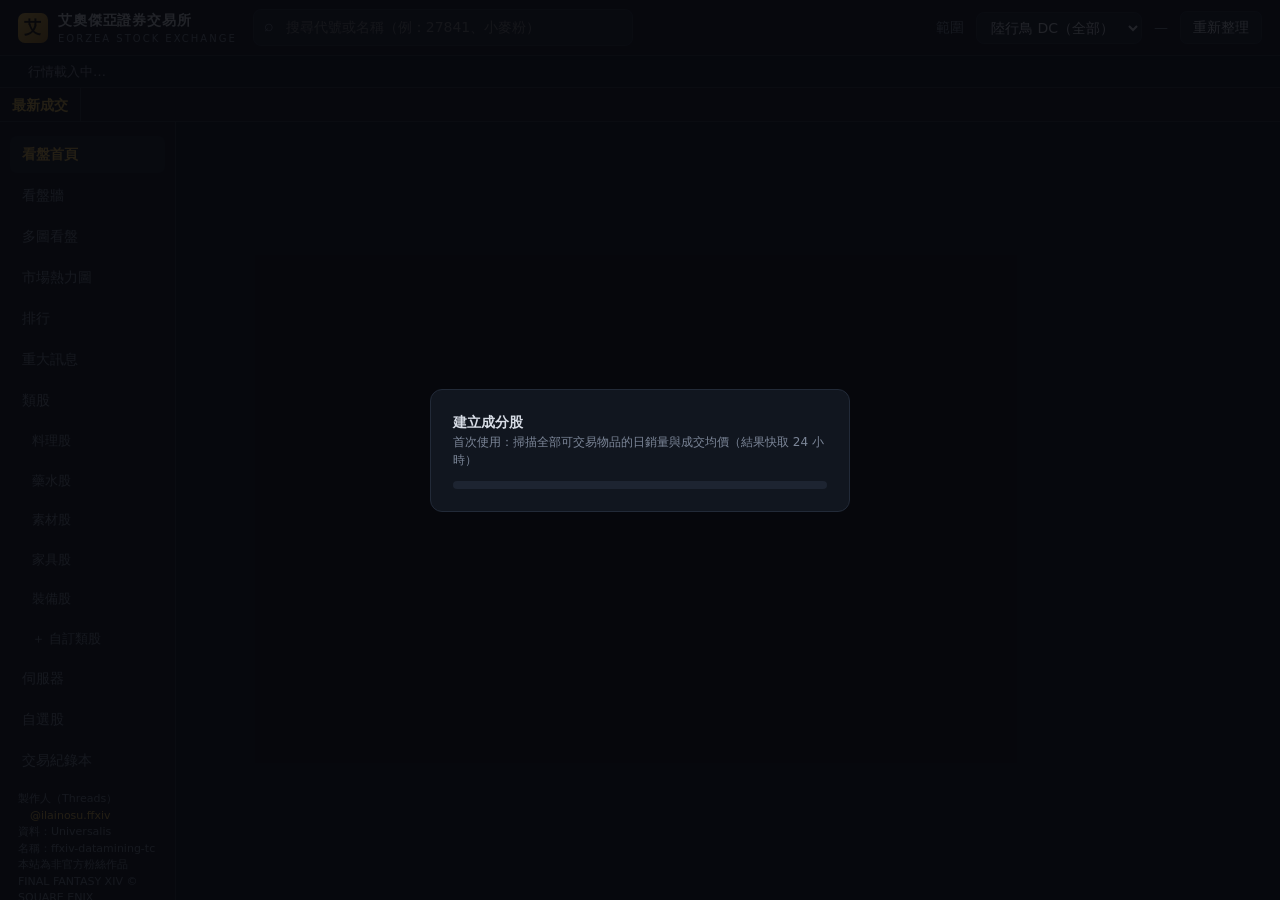
<file: eorzea-stock-exchange/index.html>
<!DOCTYPE html>
<html lang="zh-Hant">
<head>
<meta charset="utf-8">
<title>艾奧傑亞證券交易所</title>
<meta name="viewport" content="width=device-width,initial-scale=1,viewport-fit=cover">
<meta name="theme-color" content="#0a0d13">
<meta name="author" content="@ilainosu.ffxiv（Threads）">
<meta name="description" content="把 FF14 繁中服陸行鳥 DC 的市場板做成股票看盤 App：大盤指數、類股、K 線、看盤牆、交易紀錄本。資料來源 Universalis。">
<link rel="icon" href="data:image/svg+xml,%3Csvg xmlns='http://www.w3.org/2000/svg' viewBox='0 0 32 32'%3E%3Cdefs%3E%3ClinearGradient id='g' x1='0' y1='0' x2='1' y2='1'%3E%3Cstop offset='0' stop-color='%23e3b54a'/%3E%3Cstop offset='1' stop-color='%23a4721b'/%3E%3C/linearGradient%3E%3C/defs%3E%3Crect width='32' height='32' rx='7' fill='url(%23g)'/%3E%3Ctext x='16' y='23.5' font-size='21' font-weight='800' text-anchor='middle' fill='%231a1204' font-family='sans-serif'%3E%E8%89%BE%3C/text%3E%3C/svg%3E">
<link rel="preconnect" href="https://universalis.app" crossorigin>
<link rel="preconnect" href="https://raw.githubusercontent.com" crossorigin>
<link rel="stylesheet" href="css/style.css?v=20261127b">
<script defer src="js/items.js?v=20261127b"></script>
<script defer src="js/core.js?v=20261127b"></script>
<script defer src="js/data.js?v=20261127b"></script>
<script defer src="js/charts.js?v=20261127b"></script>
<script defer src="js/ui.js?v=20261127b"></script>
<script defer src="js/views.js?v=20261127b"></script>
<script defer src="js/journal.js?v=20261127b"></script>
<script defer src="js/main.js?v=20261127b"></script>
</head>
<body>
<div id="app">
  <header>
    <a class="logo" href="#/"><div class="mark">艾</div><div>艾奧傑亞證券交易所<small>EORZEA STOCK EXCHANGE</small></div></a>
    <div class="search"><input id="q" placeholder="搜尋代號或名稱（例：27841、小麥粉）" autocomplete="off"><div class="dropdown" id="dd"></div></div>
    <div class="hdr-right">
      <span class="muted">範圍</span>
      <select class="scope" id="scope"></select>
      <span class="muted" id="upd">—</span>
      <button class="btn" id="refresh" title="清除快取並重新抓取">重新整理</button>
    </div>
  </header>
  <div id="mbar"></div>
  <div id="ticker"><div class="lab">最新成交</div><div class="track" id="track"></div></div>
  <nav id="nav"></nav>
  <main id="view"></main>
  <footer id="mfoot" class="note"></footer>
</div>
<div id="overlay"><div class="box"><div id="ovt" style="font-weight:700">載入中…</div><div class="note" id="ovs"></div><div class="prog"><i id="ovp"></i></div></div></div>
<div id="modal"><div class="box" id="mbox"></div></div>

</body>
</html>
</file>
<file: eorzea-stock-exchange/css/style.css>
:root{
  --bg:#0a0d13;--panel:#11161f;--panel2:#161c27;--line:#222a38;--text:#d7dce5;--muted:#7c8698;
  --up:#ff4d55;--down:#22c07a;--flat:#9aa3b2;--gold:#e3b54a;--blue:#4ea1ff;
  --mono:"JetBrains Mono","Cascadia Mono","Roboto Mono",Consolas,"Courier New",monospace;
}
*{box-sizing:border-box}
/* 深色細捲軸（全站） */
@supports (-moz-appearance:none){*{scrollbar-width:thin;scrollbar-color:#2c3545 transparent}}  /* Firefox；Chrome/Edge 用下面的 webkit 樣式（無箭頭） */
::-webkit-scrollbar{width:8px;height:8px}
::-webkit-scrollbar-track{background:transparent}
::-webkit-scrollbar-thumb{background:#2c3545;border-radius:8px;border:2px solid transparent;background-clip:padding-box}
::-webkit-scrollbar-thumb:hover{background:#45516a;background-clip:padding-box}
::-webkit-scrollbar-corner{background:transparent}::-webkit-scrollbar-button{display:none}
html,body{margin:0;height:100%;background:var(--bg);color:var(--text);font:14px/1.5 "Noto Sans TC","Microsoft JhengHei","PingFang TC",system-ui,sans-serif}
a{color:inherit;text-decoration:none}
button,input,select,textarea{font:inherit;color:inherit}
.num{font-family:var(--mono);font-variant-numeric:tabular-nums;white-space:nowrap}
.up{color:var(--up)}.down{color:var(--down)}.flat{color:var(--flat)}.muted{color:var(--muted)}
#app{display:grid;grid-template-columns:176px 1fr;grid-template-rows:56px 32px 34px 1fr;height:100vh;min-width:1000px}
header{grid-column:1/3;display:flex;align-items:center;gap:16px;padding:0 18px;background:#0d1119;border-bottom:1px solid var(--line)}
.logo{display:flex;align-items:center;gap:10px;font-weight:700;letter-spacing:.06em;white-space:nowrap}
.logo .mark{width:30px;height:30px;border-radius:7px;background:linear-gradient(135deg,var(--gold),#a4721b);display:grid;place-items:center;color:#1a1204;font-weight:800;font-size:17px}
.logo small{display:block;font-size:10px;color:var(--muted);letter-spacing:.2em;font-weight:400}
.search{position:relative;flex:0 1 380px}
.search input{width:100%;background:var(--panel2);border:1px solid var(--line);border-radius:8px;padding:7px 12px 7px 32px;outline:none}
.search input:focus{border-color:var(--gold)}
.search::before{content:"⌕";position:absolute;left:11px;top:5px;color:var(--muted);font-size:16px}
.dropdown{position:absolute;top:40px;left:0;right:0;background:var(--panel2);border:1px solid var(--line);border-radius:8px;max-height:460px;overflow:auto;z-index:50;display:none;box-shadow:0 12px 30px #0008}
.dropdown .opt{display:flex;align-items:center;gap:10px;padding:6px 10px;cursor:pointer}
.dropdown .opt.on,.dropdown .opt:hover{background:#222b3a}
.dropdown .opt .cat{margin-left:auto;font-size:12px;color:var(--muted)}
.hdr-right{margin-left:auto;display:flex;align-items:center;gap:12px;white-space:nowrap}
select.scope{background:var(--panel2);border:1px solid var(--line);border-radius:8px;padding:6px 10px}
.btn{background:var(--panel2);border:1px solid var(--line);border-radius:7px;padding:5px 12px;cursor:pointer}
.btn:hover{border-color:var(--gold)}
.btn.primary{background:var(--gold);color:#1a1204;border-color:var(--gold);font-weight:700}
.btn.sm{padding:2px 8px;font-size:12px}
.btn.on{border-color:var(--gold);color:var(--gold)}
#ticker{grid-column:1/3;overflow:hidden;background:#0c1017;border-bottom:1px solid var(--line);white-space:nowrap;position:relative}
#ticker .track{display:inline-block;padding-left:100%;animation:tick 160s linear infinite;line-height:34px}
#ticker:hover .track{animation-play-state:paused}
#ticker .t{display:inline-flex;gap:6px;margin-right:28px;cursor:pointer;font-size:13px}
#ticker .lab{position:absolute;left:0;top:0;bottom:0;z-index:2;background:#0c1017;padding:0 12px;line-height:34px;color:var(--gold);font-weight:700;border-right:1px solid var(--line)}
@keyframes tick{from{transform:translateX(0)}to{transform:translateX(-100%)}}
nav{background:#0d1119;border-right:1px solid var(--line);padding:14px 10px;display:flex;flex-direction:column;gap:4px;overflow:auto}
nav a{padding:8px 12px;border-radius:7px;color:var(--muted)}
nav a:hover{background:var(--panel2);color:var(--text)}
nav a.on{background:var(--panel2);color:var(--gold);font-weight:700}
nav .sep{height:1px;background:var(--line);margin:8px 4px}
nav .sub{padding-left:22px;font-size:13px}
nav .foot{margin-top:auto;font-size:11px;color:var(--muted);padding:8px}
nav .ng{display:flex;flex-direction:column;gap:4px;border-radius:8px;transition:background .15s}
nav .ng.dragging{background:#1b2230;outline:1px dashed var(--gold);opacity:.9}
body.nav-dragging,body.nav-dragging *{cursor:grabbing!important;user-select:none}
nav a{-webkit-touch-callout:none;-webkit-user-select:none;user-select:none}
nav .nreset{color:var(--gold);cursor:pointer}
.maker a,#mfoot a{color:var(--gold)}.maker a:hover,#mfoot a:hover{text-decoration:underline}
nav .nedit-bar{display:flex;align-items:center;gap:6px;padding:4px 6px 8px;font-size:12px;color:var(--gold)}nav .nedit-bar span{margin-right:auto}
nav .ng.edit{flex-direction:row;align-items:center;outline:1px dashed #3a4458}
nav .ng.edit>a:not(:first-child){display:none}nav .ng.edit>a{flex:1}
nav .nmv{display:flex;gap:2px;margin-right:4px}nav .nmv button{background:var(--panel2);border:1px solid var(--line);border-radius:5px;padding:2px 7px;cursor:pointer;color:var(--text)}nav .nmv button:disabled{opacity:.3}
main{overflow:auto;padding:18px 22px 40px}
h1{font-size:20px;margin:0 0 14px}
h2{font-size:15px;margin:0 0 10px;display:flex;align-items:center;gap:8px}
h2 .muted{font-weight:400;font-size:12px}
.panel{background:var(--panel);border:1px solid var(--line);border-radius:10px;padding:14px}
.grid{display:grid;gap:14px}
.g6{grid-template-columns:repeat(6,minmax(0,1fr))}.g3{grid-template-columns:repeat(3,minmax(0,1fr))}.g2{grid-template-columns:1fr 1fr}
.g3 .name span{max-width:130px}
.panel{overflow-x:auto}
.compact td,.compact th{white-space:nowrap;font-size:13px;padding:4px 5px}.compact td.b{max-width:90px;overflow:hidden;text-overflow:ellipsis}.panel{min-width:0}
.card{background:var(--panel);border:1px solid var(--line);border-radius:10px;padding:12px 14px;cursor:pointer;position:relative;overflow:hidden}
.card:hover{border-color:#3a4458}
.card .t{color:var(--muted);font-size:12px}
.card .v{font-size:22px;font-weight:700}
.card.main{border-color:#4a3a14;background:linear-gradient(160deg,#1a1709,var(--panel) 60%)}
.card svg{position:absolute;right:8px;bottom:6px;opacity:.9}
table{width:100%;border-collapse:collapse}
th{font-weight:400;color:var(--muted);font-size:12px;text-align:right;padding:4px 6px;border-bottom:1px solid var(--line);white-space:nowrap}
td{padding:5px 6px;text-align:right;border-bottom:1px solid #1a2030}
th:first-child,td:first-child{text-align:left}
th.l,td.l{text-align:left}
tr.row{cursor:pointer}tr.row:hover td{background:#18202d}
th[data-sort]{cursor:pointer}th[data-sort]:hover{color:var(--text)}
.name{display:flex;align-items:center;gap:8px;min-width:0}
.name span{overflow:hidden;text-overflow:ellipsis;white-space:nowrap;max-width:190px}
.ico{width:24px;height:24px;border-radius:5px;background:#222;flex:none}
.ico.lg{width:48px;height:48px;border-radius:9px}
.hq{font-size:10px;color:var(--gold);border:1px solid #6b5520;border-radius:3px;padding:0 3px;margin-left:2px}
.star{cursor:pointer;color:#4a5263;font-size:15px;user-select:none}
.star.on{color:var(--gold)}
.tag{display:inline-block;font-size:11px;border:1px solid var(--line);border-radius:4px;padding:0 5px;color:var(--muted)}
.tag.red{color:var(--up);border-color:#5a2226}.tag.green{color:var(--down);border-color:#1d4a35}
.rk{color:var(--muted);font-family:var(--mono);width:18px;display:inline-block}
.tabs{display:flex;gap:6px;margin-bottom:12px}
.item-head{display:flex;align-items:center;gap:16px;margin-bottom:14px}
.item-head .p{font-size:30px;font-weight:700}
.item-head .meta{display:flex;flex-direction:column}
.chartbox{position:relative}
canvas{display:block;width:100%}
.tip{position:absolute;pointer-events:none;background:#0b0f16ee;border:1px solid var(--line);border-radius:6px;padding:6px 9px;font-size:12px;display:none;z-index:5;white-space:nowrap}
.book td{padding:3px 6px}
.book .bar{position:relative}
.book .bar i{position:absolute;top:2px;bottom:2px;right:0;opacity:.18;border-radius:2px}
.kv{display:grid;grid-template-columns:auto 1fr;gap:4px 12px}
.kv div:nth-child(odd){color:var(--muted)}
.kv div:nth-child(even){text-align:right}
.hbar{height:8px;background:#1d2431;border-radius:4px;overflow:hidden}
.hbar i{display:block;height:100%;background:var(--gold)}
.heat td{text-align:center;font-family:var(--mono);font-size:13px}
#overlay{position:fixed;inset:0;background:#06080cdd;display:none;place-items:center;z-index:100}
#overlay .box{width:420px;background:var(--panel);border:1px solid var(--line);border-radius:12px;padding:22px}
.prog{height:8px;background:#1d2431;border-radius:4px;overflow:hidden;margin-top:12px}
.prog i{display:block;height:100%;width:0;background:var(--gold);transition:width .2s}
#modal{position:fixed;inset:0;background:#06080ccc;display:none;place-items:center;z-index:90}
#modal .box{width:520px;background:var(--panel);border:1px solid var(--line);border-radius:12px;padding:20px;max-height:calc(100vh - 32px);overflow:auto;overscroll-behavior:contain}
.bactions{position:sticky;bottom:-20px;z-index:3;display:flex;gap:8px;align-items:center;flex-wrap:wrap;margin:8px -20px -20px;padding:12px 20px;background:var(--panel);border-top:1px solid var(--line)}
.form{display:grid;grid-template-columns:90px 1fr;gap:10px 12px;align-items:center}
.form input,.form select,.form textarea{background:var(--panel2);border:1px solid var(--line);border-radius:6px;padding:6px 9px;width:100%}
.form .row2{display:flex;gap:8px;align-items:center}
.brow.flash{animation:bflash .6s}@keyframes bflash{0%{background:#3a2f14}100%{background:transparent}}
.brow{display:grid;grid-template-columns:minmax(0,2fr) auto 74px 120px 130px 54px auto auto;gap:6px;align-items:center;margin-bottom:6px}
.brow .bs{grid-column:1/-1;margin:-3px 0 2px;min-height:0}.brow .bs:empty{display:none}.brow.bhead{font-size:12px;color:var(--muted);margin-bottom:2px}
.brow input{background:var(--panel2);border:1px solid var(--line);border-radius:6px;padding:6px 9px;width:100%}
.brow .search input{padding-left:9px}.brow .search::before{display:none}.brow .dropdown{top:36px}
.seg{display:inline-flex;border:1px solid var(--line);border-radius:7px;overflow:hidden}
.seg button{background:transparent;border:0;padding:5px 14px;cursor:pointer}
.seg button.on{background:var(--line);color:var(--text)}.seg.sm button{padding:3px 10px;font-size:12px}
.seg button.on.buy{background:#3a1519;color:var(--up)}.seg button.on.sell{background:#10301f;color:var(--down)}
.empty{color:var(--muted);text-align:center;padding:24px}
.vs{font-size:11px;margin-left:5px;color:var(--muted)}
tr.vsr-up>td{background:rgba(255,77,85,.11)}tr.vsr-down>td{background:rgba(34,192,122,.11)}
tr.vsr-up>td:first-child{box-shadow:inset 3px 0 var(--up)}tr.vsr-down>td:first-child{box-shadow:inset 3px 0 var(--down)}
.vs-key{padding:0 6px;border-radius:3px}.vs-key.up{background:rgba(255,77,85,.16)}.vs-key.down{background:rgba(34,192,122,.16)}
.note{font-size:12px;color:var(--muted)}
.wall-top{display:flex;align-items:center;gap:24px;margin-bottom:12px;padding:12px 16px;background:linear-gradient(90deg,#15120a,#0f131b);border:1px solid #3a2f14;border-radius:10px}
.wall-title{font-size:20px;font-weight:800;letter-spacing:.08em;color:var(--gold);display:flex;align-items:center;gap:10px}
.live{font-size:11px;color:var(--up);border:1px solid #5a2226;border-radius:4px;padding:0 6px;letter-spacing:.15em;display:inline-flex;align-items:center;gap:5px}
.live i{width:7px;height:7px;border-radius:50%;background:var(--up);animation:blink 1.2s infinite}
@keyframes blink{50%{opacity:.2}}
.wall-stat{display:flex;align-items:center;gap:8px;flex-wrap:wrap}.wall-stat b{margin-right:10px}
.clock{margin-left:auto;text-align:right;color:var(--muted);font-size:12px;line-height:1.3}.clock b{color:var(--gold);font-size:22px}
.legend .lg{display:flex;align-items:center;gap:8px;padding:6px 4px;border-bottom:1px solid #1a2030;cursor:default}
.legend .lg:hover{background:#18202d}.legend .lg.off{opacity:.4}
.legend .lg i{width:12px;height:12px;border-radius:3px;flex:none}.legend .lg .n{flex:1;overflow:hidden;text-overflow:ellipsis;white-space:nowrap}
.legend .lg b{color:var(--muted);cursor:pointer;padding:0 4px}.legend .lg b:hover{color:var(--up)}
.wall-grid{display:grid;grid-template-columns:repeat(auto-fill,minmax(230px,1fr));gap:10px}
.tile{background:var(--panel);border:1px solid var(--line);border-radius:8px;padding:10px 12px;cursor:pointer;transition:background .3s}
.tile:hover{border-color:#3a4458}
.tile .th{display:flex;align-items:center;gap:6px;font-size:13px}.tile .th .n{overflow:hidden;text-overflow:ellipsis;white-space:nowrap}
.tile .idx{width:24px;height:24px;border-radius:5px;background:#2a2410;color:var(--gold);display:grid;place-items:center;font-size:12px;flex:none}
.tile .tp{display:flex;align-items:baseline;gap:8px;margin:4px 0}.tile .big{font-size:20px;font-weight:700}
.tile .tf{display:flex;justify-content:space-between;font-size:11px;margin-top:4px}
.tile.fu{animation:fu 1.6s}.tile.fd{animation:fd 1.6s}
@keyframes fu{0%{background:#5a1c22}100%{background:var(--panel)}}@keyframes fd{0%{background:#124a30}100%{background:var(--panel)}}
.lim{display:inline-block;font-size:10px;line-height:15px;padding:0 4px;border-radius:3px;margin-left:4px;color:#fff;font-weight:700;vertical-align:1px}
.lim.lu{background:var(--up)}.lim.ld{background:var(--down)}
.code{font-family:var(--mono);color:#8a93a6;font-size:12px}
td.fu,span.fu{animation:fuc 2.4s}td.fd,span.fd{animation:fdc 2.4s}
@keyframes fuc{0%{background:#8a1f2a;color:#fff}100%{background:transparent}}@keyframes fdc{0%{background:#0f6b43;color:#fff}100%{background:transparent}}
#mbar{grid-column:1/3;display:flex;align-items:center;gap:18px;padding:0 14px;background:#0b0e15;border-bottom:1px solid var(--line);white-space:nowrap;overflow:hidden;font-size:13px}
#mbar .mb-main{display:flex;align-items:center;gap:8px}#mbar .mb-i b{margin:0 2px}
#mbar .mb-sec{display:flex;gap:14px;color:var(--muted)}#mbar .mb-sec a{display:flex;gap:5px}#mbar .mb-main .num{margin-right:2px}#mbar .mb-sec a:hover{color:var(--text)}
#mbar .mb-et{margin-left:auto;display:flex;align-items:center;gap:8px}#mbar .mb-et b{color:var(--gold);font-size:15px}
.qbig{display:flex;flex-direction:column;margin-left:20px}.qbig .p{font-size:32px;font-weight:800;line-height:1.1;padding:0 4px;border-radius:4px}
.qgrid{display:grid;grid-template-columns:repeat(4,auto);gap:2px 18px;margin-left:18px;font-size:13px}
.qgrid div{display:flex;gap:8px;justify-content:space-between}.qgrid div>*{white-space:nowrap}
table.quote td,table.quote th{white-space:nowrap}
.news{display:grid;grid-template-columns:96px 70px 1fr;gap:10px;align-items:center;padding:6px 4px;border-bottom:1px solid #1a2030;cursor:pointer;font-size:13px}
.news2{display:grid;grid-template-columns:1fr 1fr;column-gap:24px}
.news:hover{background:#18202d}
.ntag{text-align:center;font-size:11px;border-radius:3px;padding:1px 0;color:#fff;font-weight:700}
.ntag.lu{background:var(--up)}.ntag.ld{background:var(--down)}.ntag.warn{background:#b7791f}
.hm-legend{display:inline-flex;margin-left:auto}.hm-legend i{font-style:normal;font-size:11px;padding:2px 6px;color:#fff;font-family:var(--mono)}
#hm{position:relative;background:#0b0e15;border:1px solid var(--line);border-radius:8px;overflow:hidden}
.hm-g{position:absolute;border:1px solid #0b0e15;box-sizing:border-box}
.hm-gh{height:22px;line-height:22px;padding:0 6px;font-size:12px;font-weight:700;background:#151a24;cursor:pointer;overflow:hidden;white-space:nowrap}
.hm-b{position:absolute;color:#fff;overflow:hidden;cursor:pointer;padding:3px 5px;box-sizing:border-box;text-shadow:0 1px 2px #0008}
.hm-b:hover{outline:2px solid #fff;z-index:2}.hm-n{font-weight:700;white-space:nowrap;overflow:hidden;text-overflow:ellipsis}
.toast{position:fixed;right:20px;bottom:20px;background:var(--panel2);border:1px solid var(--line);padding:10px 14px;border-radius:8px;z-index:120}

#mfoot{display:none}
/* ========== 中等寬度（901～1280px，例如直立螢幕、半螢幕視窗） ========== */
@media (min-width:901px) and (max-width:1280px){
  .g2,.news2{grid-template-columns:minmax(0,1fr)}
  .g3{grid-template-columns:repeat(2,minmax(0,1fr))}
  .g6 .card .v{font-size:19px}
}
@media (min-width:901px) and (max-width:1100px){
  .g6{grid-template-columns:repeat(3,minmax(0,1fr))}
  .grid[style*="repeat(5"]{grid-template-columns:repeat(3,minmax(0,1fr))!important}
  .name .code{display:none}
  .item-head{flex-wrap:wrap;row-gap:10px}.item-head .meta{min-width:0}.qgrid div{white-space:nowrap}.qbig{margin-left:10px}
  .grid[style*="grid-template-columns:1fr 340px"],.grid[style*="grid-template-columns:1fr 280px"],.grid[style*="grid-template-columns:280px 1fr"]{grid-template-columns:minmax(0,1fr)!important}
}
/* ========== 手機版（寬度 900px 以下） ========== */
@media (max-width:900px){
  html,body{height:auto}
  body{-webkit-text-size-adjust:100%}
  #app{display:block;height:auto;min-width:0}
  /* 頁首：logo＋範圍＋重新整理一列，搜尋獨立一列 */
  header{flex-wrap:wrap;gap:8px 10px;padding:10px 12px;padding-top:max(10px,env(safe-area-inset-top))}
  .logo{font-size:15px;letter-spacing:.03em}.logo small{display:none}.logo .mark{width:28px;height:28px;font-size:16px}
  .search{order:3;flex:1 1 100%}
  .search input{font-size:16px;padding:9px 12px 9px 34px}
  .search::before{top:8px}
  .dropdown{max-height:60vh}.dropdown .opt{padding:9px 10px}.dropdown .opt .cat{display:none}
  .hdr-right{gap:8px}
  #refresh{font-size:0;padding:5px 11px}#refresh::after{content:"↻";font-size:17px;line-height:1}.hdr-right>.muted:first-child,#upd{display:none}
  select.scope{padding:6px 8px;font-size:14px}
  /* 大盤列、跑馬燈：可左右滑 */
  #mbar{overflow-x:auto;gap:14px;padding:7px 12px;scrollbar-width:none}#mbar::-webkit-scrollbar{display:none}
  #mbar .mb-et{margin-left:0}
  #ticker .track,#ticker .lab{line-height:30px}
  /* 側欄改成黏在上方、可左右滑的分頁列 */
  nav{flex-direction:row;overflow-x:auto;gap:6px;padding:8px 10px;border-right:0;border-bottom:1px solid var(--line);position:sticky;top:0;z-index:35;scrollbar-width:none;-webkit-overflow-scrolling:touch}
  nav::-webkit-scrollbar{display:none}
  nav a{flex:none;white-space:nowrap;padding:6px 13px;border:1px solid var(--line);border-radius:999px;font-size:13px}
  nav a.on{border-color:var(--gold)}
  nav .sub,nav .sep,nav .foot{display:none}
  nav .ng{flex:none}nav .ng.edit{outline:none;gap:2px}nav .nedit-bar{flex:none;padding:0 8px 0 2px;position:sticky;left:-10px;z-index:2;background:#0d1119;box-shadow:6px 0 8px -4px #000}nav .nedit-bar span{display:none}
  nav .nmv button{padding:3px 6px}
  main{overflow:visible;padding:12px 10px calc(40px + env(safe-area-inset-bottom))}
  /* 標題與工具列 */
  h1{font-size:18px;display:flex;flex-wrap:wrap;align-items:baseline;gap:2px 8px}
  h1 .muted{font-size:12px!important}
  h2{flex-wrap:wrap;row-gap:8px}
  h2>span[style*="margin-left:auto"]{margin-left:0!important;width:100%;flex-wrap:wrap}
  .tabs{flex-wrap:wrap}
  /* 版面：多欄一律改單欄，指數卡片／摘要卡片兩欄 */
  .grid{grid-template-columns:minmax(0,1fr)!important;gap:10px}
  .grid.g6,.grid[style*="repeat(5"],.grid[style*="repeat(6"]{grid-template-columns:repeat(2,minmax(0,1fr))!important}
  .grid[style*="repeat(5"] .card.main,.grid[style*="repeat(6"] .card.main{grid-column:1/-1}
  .panel{padding:12px 10px;overflow-x:auto;-webkit-overflow-scrolling:touch}
  .card{padding:10px 12px}.card .v{font-size:18px}
  /* 表格：不折行，寬的表格在面板內左右滑 */
  th,td{white-space:nowrap}
  td{padding:7px 6px}
  .name span,.name a{max-width:150px;overflow:hidden;text-overflow:ellipsis;white-space:nowrap}
  .g3 .name span{max-width:150px}
  /* 觸控：按鈕、輸入框加大（16px 避免 iOS 聚焦時放大畫面） */
  .btn{padding:7px 13px}.btn.sm{padding:5px 10px;font-size:13px}
  .seg button{padding:7px 13px}.seg.sm button{padding:5px 10px;font-size:13px}
  input,select,textarea{font-size:16px!important}
  /* 彈出視窗改成底部抽屜 */
  #modal{place-items:end center}
  #modal .box{width:100%;max-height:92vh;overflow:auto;border-radius:16px 16px 0 0;padding:16px 14px calc(16px + env(safe-area-inset-bottom))}
  .form{grid-template-columns:76px 1fr;gap:10px}
  .brow{grid-template-columns:auto minmax(0,1fr) minmax(0,1fr);padding:8px 0;border-bottom:1px solid var(--line)}.brow .search{grid-column:1/-1;order:0;flex:none}.brow.bhead{display:none}.brow .bt{grid-column:1/-1}
  .bactions{bottom:calc(-16px - env(safe-area-inset-bottom));margin:8px -14px calc(-16px - env(safe-area-inset-bottom));padding:10px 14px calc(10px + env(safe-area-inset-bottom))}
  #overlay .box{width:calc(100vw - 32px)}
  /* 個股頁 */
  .item-head{flex-wrap:wrap;gap:10px}
  .item-head .p{font-size:24px}
  .qbig{margin-left:0}.qbig .p{font-size:26px}
  .qgrid{grid-template-columns:repeat(2,minmax(0,1fr));margin-left:0;width:100%;gap:2px 14px}
  /* 看盤牆、新聞、熱力圖 */
  .wall-top{flex-wrap:wrap;gap:10px;padding:10px 12px}
  .wall-title{font-size:17px}
  .clock{margin-left:0;text-align:left}
  .wall-grid{grid-template-columns:repeat(auto-fill,minmax(150px,1fr));gap:8px}
  .news{grid-template-columns:80px 44px minmax(0,1fr);gap:8px;font-size:12px}
  .news2{grid-template-columns:minmax(0,1fr)}
  .hm-legend{margin-left:0}
  #mfoot{display:block;padding:14px 14px calc(20px + env(safe-area-inset-bottom));border-top:1px solid var(--line);line-height:1.7}
  .toast{left:12px;right:12px;bottom:calc(12px + env(safe-area-inset-bottom));text-align:center}
  /* 表格瘦身：手機只留重要欄位，盡量不用左右滑 */
  .hm,.name .code{display:none!important}
  .quote .opt{display:none}
  .quote[data-show="amp"] .c-amp,.quote[data-show="vr"] .c-vr,.quote[data-show="vol"] .c-vol,.quote[data-show="amt"] .c-amt,
  .quote[data-show="diff"] .c-diff,.quote[data-show="open"] .c-open,.quote[data-show="high"] .c-high,.quote[data-show="low"] .c-low,
  .quote[data-show="ref"] .c-ref,.quote[data-show="code"] .c-code,.quote[data-show="extra"] .c-extra{display:table-cell}
  .t-srv :is(th,td):is(:nth-child(4),:nth-child(n+6)){display:none}
  .t-tx :is(th,td):nth-child(5),.t-ws :is(th,td):nth-child(5){display:none}
  .t-hold :is(th,td):is(:nth-child(3),:nth-child(4),:nth-child(5),:nth-child(8)){display:none}
  .name span,.name a{max-width:9.5em}
  .quote .star{display:none}.quote{font-size:13px}.quote .name{gap:6px}.quote .name span,.quote .name a{max-width:7em}.quote td.rk{padding-right:0}.quote .lim{display:none}
  td,th{padding-left:4px;padding-right:4px}
  /* 表格裡的編輯／刪除按鈕改成圖示 */
  table :is([data-edit],[data-holdset],[data-del],[data-holddel]){font-size:0;padding:4px 9px}
  table :is([data-edit],[data-holdset])::after{content:"✎";font-size:14px}
  table :is([data-del],[data-holddel])::after{content:"✕";font-size:13px}
  /* 還是需要左右滑時，用深色細捲軸 */
  .panel::-webkit-scrollbar{height:4px}.panel::-webkit-scrollbar-thumb{background:#2a3344;border-radius:2px}.panel::-webkit-scrollbar-track{background:transparent}
}
</file>
